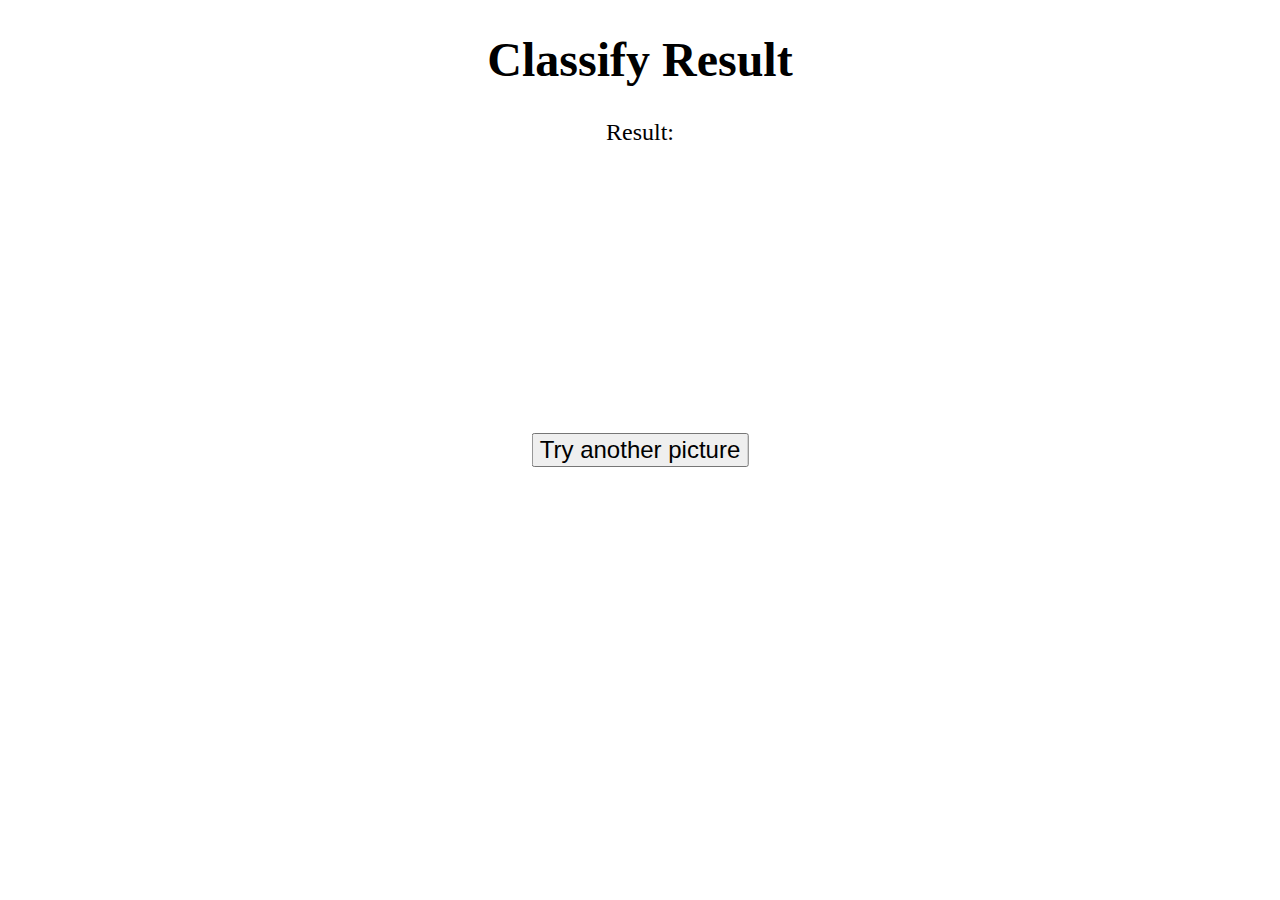
<file: templates/result.html>
<!DOCTYPE html>
<html>
<head>
	<title>Classify Result</title>
	<link rel="stylesheet" href="resultStyles.css">
	<script src="https://ajax.googleapis.com/ajax/libs/jquery/3.5.1/jquery.min.js"></script>

</head>
<body>

	<h1><CENTER>Classify Result</CENTER></h1>

	<div class = "result">
		<p><label>Result:</label></p>
	</div>
	

	<!-- <form action="upload.php" method="post" enctype="multipart/form-data">
    Select image to upload:
    <input type="file" name="fileToUpload" id="fileToUpload">
    <input type="submit" value="Upload Image" name="submit">
	</form> -->
<!-- 
	<p><input type="file"  accept="image/*" name="image" id="file"  onchange="loadFile(event)" style="display: none;"></p>
	<p><label for="file" class="custom-file-upload">Upload Image</label></p>
	<p><img id="output" width="200" /></p> -->


	<script>
	var loadFile = function(event) {
		var image = document.getElementById('output');
		image.src = URL.createObjectURL(event.target.files[0]);
	};
	</script>

	<form method="POST">
		<button id="classify" class = "center" >Try another picture</button>
		<h2 id="result"></h2>
	</form>

</body>
</html>
</file>
<file: templates/resultStyles.css>
h1 {
	/*color: white; */
	font-size:48px;
}
.result {
	font-size:24px;
	text-align: center;
	/*border: 3px solid green;*/
}

.center {
	font-size:24px;
  	margin: 0;
  	position: absolute;
  	top: 50%;
  	left: 50%;
  	-ms-transform: translate(-50%, -50%);
  	transform: translate(-50%, -50%);
}
</file>
